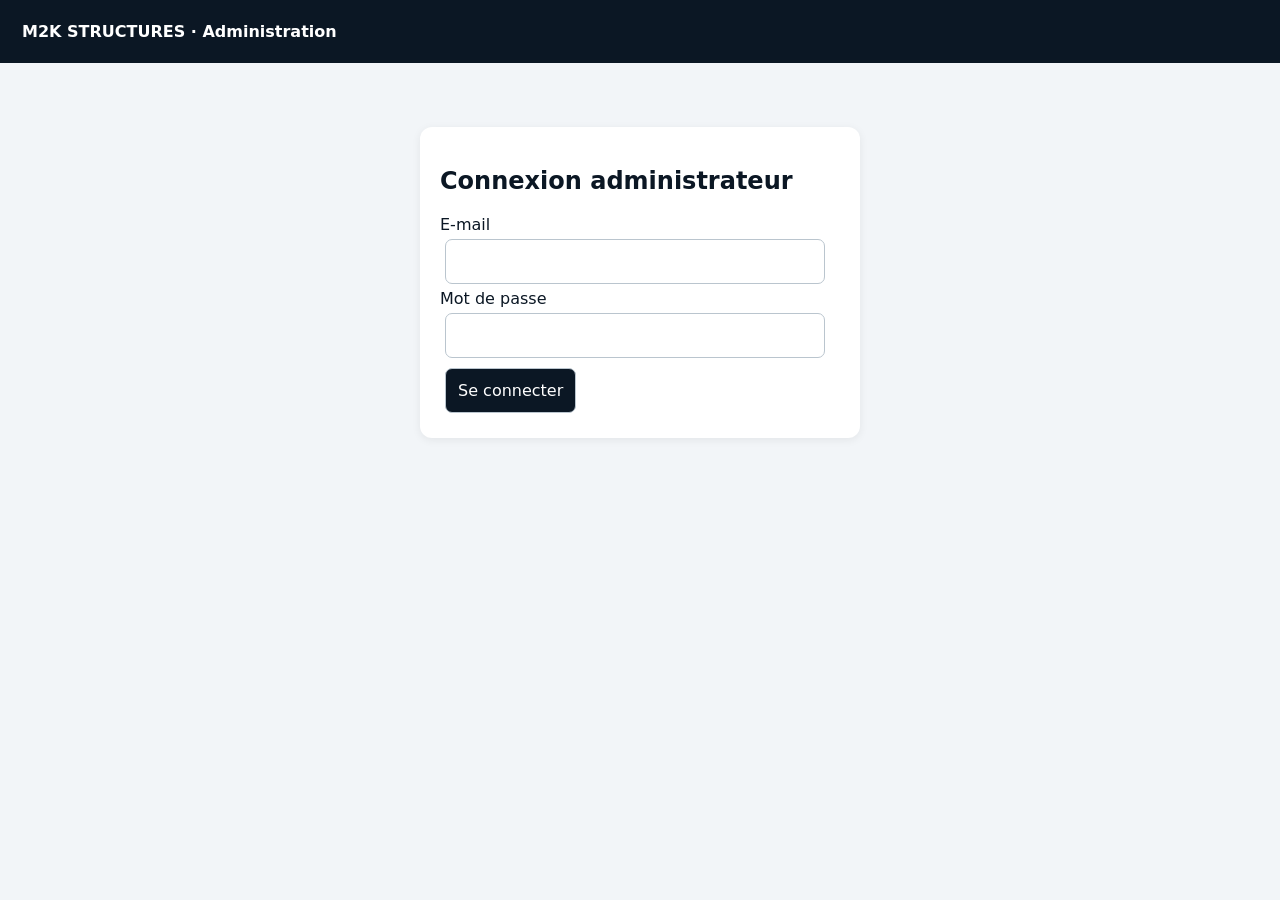
<file: admin/index.html>
<!doctype html><html lang="fr"><head><meta charset="utf-8"><meta name="viewport" content="width=device-width, initial-scale=1"><meta name="robots" content="noindex,nofollow"><title>M2K | Administration</title><style> *{box-sizing:border-box}body{font:16px system-ui;background:#f2f5f8;color:#0b1724;margin:0}header{background:#0b1724;color:white;padding:22px}main{max-width:1050px;margin:auto;padding:24px}section,article{background:white;padding:20px;border-radius:12px;margin-bottom:16px;box-shadow:0 2px 10px #0001}input,select,button{font:inherit;padding:12px;border:1px solid #bac5ce;border-radius:7px;margin:5px}button{background:#0b1724;color:white;cursor:pointer}label{display:block}a{color:#126747}p{white-space:pre-wrap;overflow-wrap:anywhere}#login{max-width:440px;margin:40px auto}#login input{width:95%}[hidden]{display:none!important}</style></head><body><header><strong>M2K STRUCTURES · Administration</strong></header><main><section id="login"><h1>Connexion administrateur</h1><form id="auth"><label>E-mail<input name="email" type="email" required autocomplete="username"></label><label>Mot de passe<input name="password" type="password" required autocomplete="current-password"></label><button>Se connecter</button></form></section><p id="message" role="status"></p><section id="dashboard" hidden><h1>Demandes de devis</h1><p id="counts"></p><input id="search" placeholder="Rechercher un client, projet, ville"><select id="filter"><option value="">Tous les statuts</option><option>Nouvelle</option><option>En cours</option><option>Traitée</option></select><button id="refresh">Actualiser</button><button id="logout">Déconnexion</button><div id="list"></div></section></main><script>
const U="https://jezfuhwstngyfhycyydj.supabase.co",K="sb_publishable_PfnGkahwQRughnEDRIX8gA_otnJ0wud";const $=id=>document.getElementById(id);let token=null,rows=[],timer;const msg=t=>$('message').textContent=t;async function api(path,opts={}){let r=await fetch(U+path,{...opts,headers:{apikey:K,'Content-Type':'application/json',...(token?{Authorization:'Bearer '+token}:{}),...opts.headers}});if(!r.ok)throw Error('Requête refusée ('+r.status+')');return r.status===204?null:r.json()}function el(tag,text){let e=document.createElement(tag);e.textContent=text;return e}function render(){let q=$('search').value.toLowerCase(),f=$('filter').value;$('counts').textContent=rows.length+' demande(s) · '+rows.filter(r=>r.status==='Nouvelle').length+' nouvelle(s)';$('list').replaceChildren();for(let r of rows.filter(r=>(!f||r.status===f)&&[r.name,r.phone,r.email,r.service,r.location,r.details].join(' ').toLowerCase().includes(q))){let card=el('article','');card.append(el('h2',r.name),el('p',new Date(r.created_at).toLocaleString('fr-TN',{timeZone:'Africa/Tunis'})+' · '+r.service+' · '+r.location),el('p',r.phone+' · '+(r.email||'Aucun e-mail')),el('p',r.details));let phone=r.phone.replace(/[^0-9+]/g,'');if(/^\+?\d{5,15}$/.test(phone)){let a=el('a','Appeler');a.href='tel:'+phone;let w=el('a','WhatsApp');let n=phone.replace(/^\+/,'');if(n.length===8)n='216'+n;w.href='https://wa.me/'+n;w.target='_blank';w.rel='noopener noreferrer';card.append(a,document.createTextNode(' · '),w)}let s=el('select','');s.setAttribute('aria-label','Statut');for(let v of ['Nouvelle','En cours','Traitée']){let o=el('option',v);o.value=v;s.append(o)}s.value=r.status;s.onchange=async()=>{s.disabled=true;try{await api('/rest/v1/devis?id=eq.'+encodeURIComponent(r.id),{method:'PATCH',body:JSON.stringify({status:s.value}),headers:{Prefer:'return=minimal'}});await load()}catch(e){msg(e.message);s.value=r.status}finally{s.disabled=false}};card.append(s);$('list').append(card)}}
async function load(){if(!token)return;try{let all=[],offset=0;while(true){let batch=await api('/rest/v1/devis?select=*&order=created_at.desc,id.desc&limit=500&offset='+offset);all.push(...batch);if(batch.length<500)break;offset+=500}if(!token)return;rows=all;render();msg('')}catch(e){msg('Impossible de charger les demandes. Reconnectez-vous si nécessaire.')}}$('auth').onsubmit=async e=>{e.preventDefault();let b=e.target.querySelector('button');b.disabled=true;try{let d=new FormData(e.target),s=await api('/auth/v1/token?grant_type=password',{method:'POST',body:JSON.stringify({email:d.get('email'),password:d.get('password')})});if(String(s.user?.app_metadata?.m2k_admin)!=='true')throw Error('Compte non autorisé');token=s.access_token;e.target.reset();$('login').hidden=true;$('dashboard').hidden=false;await load();clearInterval(timer);timer=setInterval(load,30000)}catch(e){msg('Connexion impossible ou compte non autorisé.')}finally{b.disabled=false}};$('search').oninput=render;$('filter').onchange=render;$('refresh').onclick=load;$('logout').onclick=async()=>{clearInterval(timer);try{await api('/auth/v1/logout',{method:'POST'})}catch{}token=null;rows=[];$('list').replaceChildren();$('counts').textContent='';$('dashboard').hidden=true;$('login').hidden=false;msg('Déconnecté.')};
</script></body></html>
</file>
